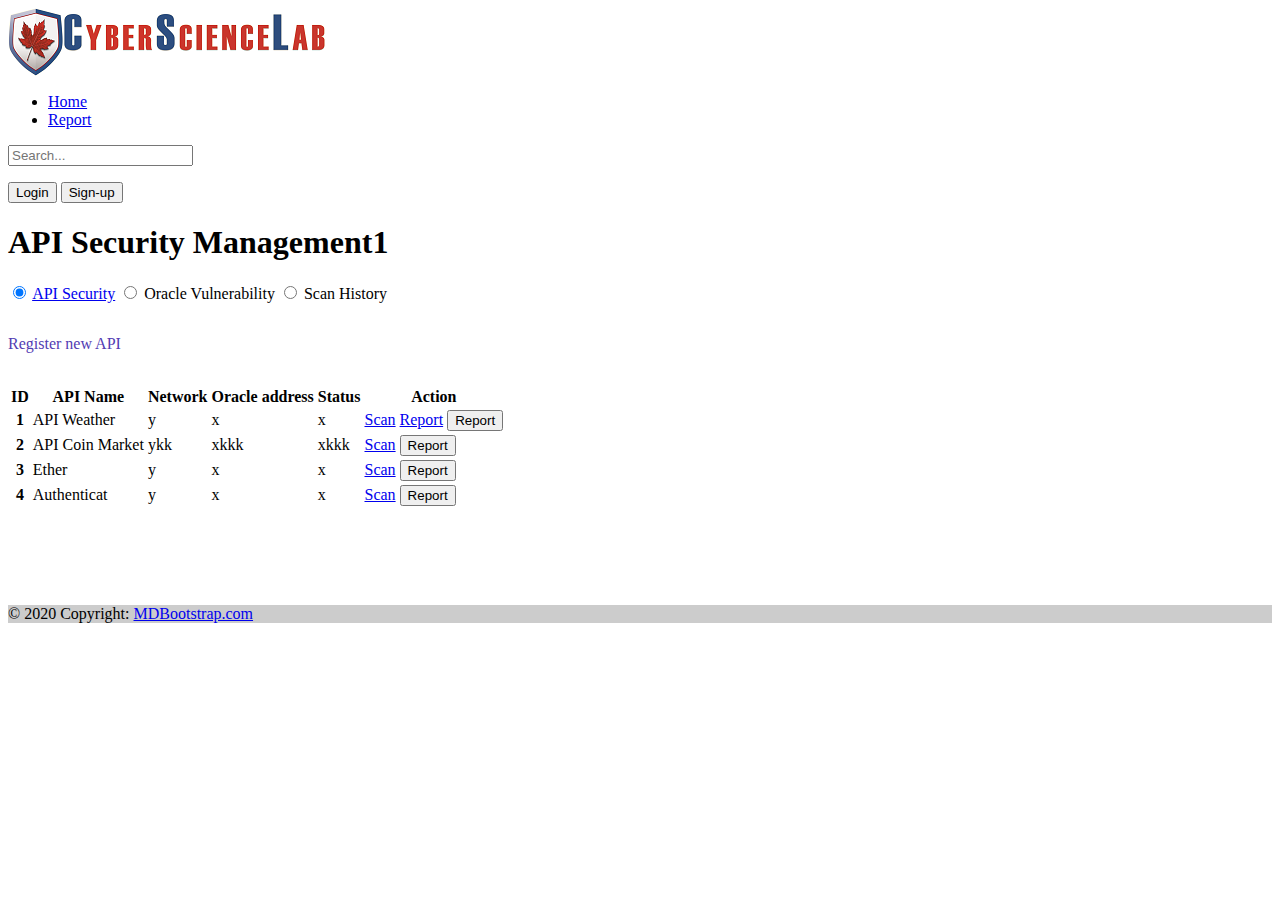
<file: index.html>
<html>

<head>
    <title>Abbas Security Dashboard</title>

    <link href="https://cdn.jsdelivr.net/npm/bootstrap@5.0.2/dist/css/bootstrap.min.css" rel="stylesheet"
        integrity="sha384-EVSTQN3/azprG1Anm3QDgpJLIm9Nao0Yz1ztcQTwFspd3yD65VohhpuuCOmLASjC" crossorigin="anonymous">
    <script src="https://cdn.jsdelivr.net/npm/bootstrap@5.0.2/dist/js/bootstrap.bundle.min.js"
        integrity="sha384-MrcW6ZMFYlzcLA8Nl+NtUVF0sA7MsXsP1UyJoMp4YLEuNSfAP+JcXn/tWtIaxVXM"
        crossorigin="anonymous"></script>
</head>




<body>
    <header class="p-3 bg-dark text-white">
        <div class="container">
            <div class="d-flex flex-wrap align-items-center justify-content-center justify-content-lg-start">
                <a href="/" class="d-flex align-items-center mb-2 mb-lg-0 text-white text-decoration-none">
                    <!-- <svg class="bi me-2" width="40" height="32" role="img" aria-label="Bootstrap"><use xlink:href="#bootstrap"></use></svg> -->
                    <img src="/images/Logo.png" />
                </a>

                <ul class="nav col-12 col-lg-auto me-lg-auto mb-2 justify-content-center mb-md-0">
                    <li><a href="/index.html" class="nav-link px-2 text-secondary">Home</a></li>
                    <li><a href="./result.html" class="nav-link px-2 text-white">Report</a></li>
                </ul>

                <form class="col-12 col-lg-auto mb-3 mb-lg-0 me-lg-3">
                    <input type="search" class="form-control form-control-dark" placeholder="Search..."
                        aria-label="Search">
                </form>

                <div class="text-end">
                    <button type="button" class="btn btn-outline-light me-2">Login</button>
                    <button type="button" class="btn btn-warning">Sign-up</button>
                </div>
            </div>
        </div>
    </header>
    <main class="container">
        <h1 class="row my-5">
            <div class="text-center">
                API Security Management1
            </div>
        </h1>
        <div class="btn-group" role="group" aria-label="Basic radio toggle button group">
            <input type="radio" class="btn-check" name="btnradio" id="btnradio1" autocomplete="off" checked>
            <a href="/index.html" class="btn btn-outline-primary" for="btnradio1">API Security</a>

            <input type="radio" class="btn-check" name="btnradio" id="btnradio2" autocomplete="off">
            <label class="btn btn-outline-primary" for="btnradio2">Oracle Vulnerability</label>

            <input type="radio" class="btn-check" name="btnradio" id="btnradio3" autocomplete="off">
            <label class="btn btn-outline-primary" for="btnradio3">Scan History</label>
        </div>

        <div style="padding: 0 7em 2em 0"> </div>

        <div class="text-first" ; style="padding: 0 7em 2em 0; color:rgb(82, 60, 179)">
            <a class="btn btn-primary">Register new API</a>


        </div>


        <div class="row">
            <table class="col-12 table table-bordered table-striped">
                <thead>
                    <tr>
                        <th class="text-center" scope="col">ID</th>
                        <th class="text-center" scope="col">API Name</th>
                        <th class="text-center" scope="col">Network</th>
                        <th class="text-center" scope="col">Oracle address</th>
                        <th class="text-center" scope="col">Status</th>
                        <th class="text-center" scope="col">Action</th>
                    </tr>
                </thead>
                <tbody>
                    <tr>
                        <th class="text-center" scope="row">1</th>
                        <td class="text-center">API Weather</td>
                        <td class="text-center">y</td>
                        <td class="text-center">x</td>
                        <td class="text-center">x</td>
                        <td class="text-center">
                            <a class="btn btn-sm btn-danger" href="./result.html" target="_self">Scan</a>
                            <a class="btn btn-sm btn-warning" href="./report.html" target="_self">Report</a>                            
                            <button class="btn btn-sm btn-success">Report</button>
                        </td>
                    </tr>
                    <tr>
                        <th class="text-center" ;scope="row">2</th>
                        <td class="text-center">API Coin Market</td>
                        <td class="text-center"> ykk </td>
                        <td class="text-center">xkkk</td>
                        <td class="text-center">xkkk</td>
                        <td class="text-center">
                            <a class="btn btn-sm btn-danger" href="./result.html" target="_self">Scan</a>
                            <button class="btn btn-sm btn-success">Report</button>
                        </td>
                    </tr>
                    <tr>
                        <th class="text-center" ; scope="row">3</th>
                        <td class="text-center">Ether</td>
                        <td class="text-center">y</td>
                        <td class="text-center">x</td>
                        <td class="text-center">x</td>
                        <td class="text-center">
                            <a class="btn btn-sm btn-danger" href="./result.html" target="_self">Scan</a>
                            <button class="btn btn-sm btn-success">Report</button>
                        </td>
                    </tr>
                    <tr>
                        <th class="text-center" ;scope="row">4</th>
                        <td class="text-center">Authenticat</td>
                        <td class="text-center"> y </td>
                        <td class="text-center">x</td>
                        <td class="text-center">x</td>
                        <td class="text-center">
                            <a class="btn btn-sm btn-danger" href="./result.html" target="_self">Scan</a>
                            <button class="btn btn-sm btn-success">Report</button>
                        </td>
                    </tr>
                </tbody>
            </table>
        </div>
    </main>

    <div style="padding: 0 7em 2em 0"> </div>
    <div style="padding: 0 7em 2em 0"> </div>
    <div style="padding: 0 7em 2em 0"> </div>

    <footer class="bg-light text-center">

        <!-- Copyright -->
        <div class="text-center p-3" style="background-color: rgba(0, 0, 0, 0.2);">
            © 2020 Copyright:
            <a class="text-dark" href="https://mdbootstrap.com/">MDBootstrap.com</a>
        </div>
        <!-- Copyright -->
    </footer>

</body>

</html>
</file>
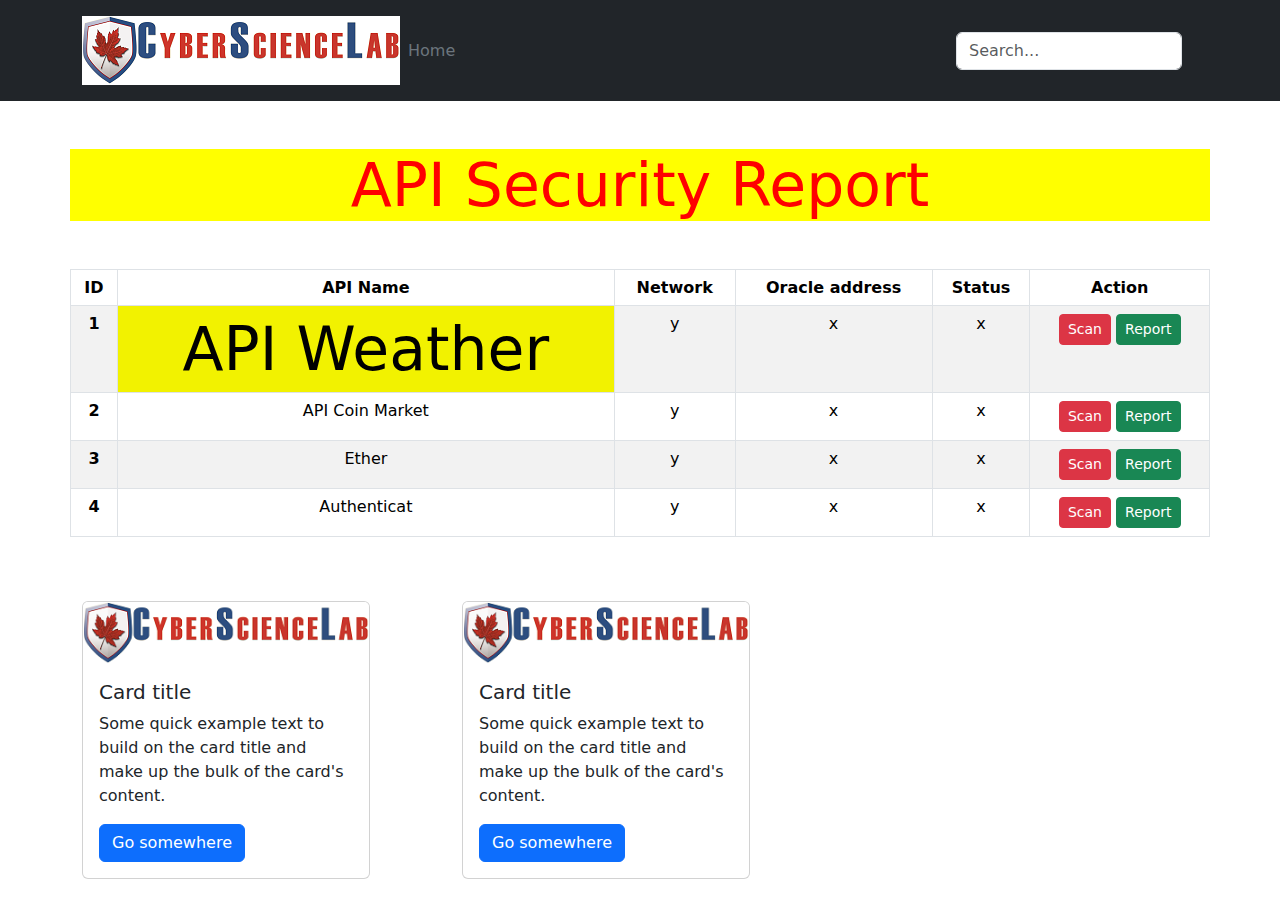
<file: report.html>
<html>

<head>
    <title>Abbas Security Dashboard</title>

    
    
    <link href="https://cdn.jsdelivr.net/npm/bootstrap@5.0.2/dist/css/bootstrap.min.css" rel="stylesheet">
    <script src="https://cdn.jsdelivr.net/npm/bootstrap@5.0.2/dist/js/bootstrap.bundle.min.js"></script>





    <link href="./style.css" rel="stylesheet">
    <script src="./code.js"></script>

</head>

<body>
    <header class="p-3 bg-dark text-white">
        <div class="container">
            <div class="d-flex flex-wrap align-items-center justify-content-center justify-content-lg-start">
                <a href="./" class="d-flex align-items-center mb-2 mb-lg-0 text-white text-decoration-none">
                    <!-- <svg class="bi me-2" width="40" height="32" role="img" aria-label="Bootstrap"><use xlink:href="#bootstrap"></use></svg> -->
                    <img src="/images/Logo.png" />
                </a>


                <ul class="nav col-12 col-lg-auto me-lg-auto mb-2 justify-content-center mb-md-0">
                    <li><a href="./index.html" class="nav-link px-2 text-secondary">Home</a></li>

                </ul>

                <form class="col-12 col-lg-auto mb-3 mb-lg-0 me-lg-3">
                    <input type="search" class="form-control form-control-dark" placeholder="Search..."
                        aria-label="Search">
                </form>

                <!--  <div class="text-end">
                    <button type="button" class="btn btn-outline-light me-2">Login</button>
                    <button type="button" class="btn btn-warning">Sign-up</button>
                </div>-->
            </div>
        </div>
    </header>

    <main class="container">
        
        <h1 class="row my-5 titr">
            <div class="text-center">
                API Security Report
            </div>
        </h1>

        <!--     <div class= "text-first"; style="padding: 0 7em 2em 0; color:rgb(82, 60, 179)">
                <a class="btn btn-primary" >Register new API</a>
                

        </div> -->



        <div class="row">
            <table class="col-12 table table-bordered table-striped">
                <thead>
                    <tr>
                        <th class="text-center" ; scope="col">ID</th>
                        <th class="text-center" ;scope="col">API Name</th>
                        <th class="text-center" ;scope="col">Network</th>
                        <th class="text-center" ;scope="col">Oracle address</th>
                        <th class="text-center" ;scope="col">Status</th>
                        <th class="text-center" ;scope="col">Action</th>

                    </tr>
                </thead>
                <tbody>
                    <tr>
                        <th class="text-center" ;scope="row">1</th>
                        <td class="text-center titr" >API Weather</td>
                        <td class="text-center"> y </td>
                        <td class="text-center">x</td>
                        <td class="text-center">x</td>
                        <td class="text-center">
                            <a class="btn btn-sm btn-danger" href="./result.html" target="_self">Scan</a>
                            <a class="btn btn-sm btn-success" onclick="saySalam(6,9)" >Report</a>
                        </td>
                    </tr>
                    <tr>
                        <th class="text-center" ;scope="row">2</th>
                        <td class="text-center">API Coin Market</td>
                        <td class="text-center"> y </td>
                        <td class="text-center">x</td>
                        <td class="text-center">x</td>
                        <td class="text-center">
                            <a class="btn btn-sm btn-danger" href="./result.html" target="_self">Scan</a>
                            <button class="btn btn-sm btn-success" onclick="saySalam('khooobi')">Report</button>
                        </td>
                    </tr>
                    <tr>
                        <th class="text-center" ; scope="row">3</th>
                        <td class="text-center">Ether</td>
                        <td class="text-center"> y </td>
                        <td class="text-center">x</td>
                        <td class="text-center">x</td>
                        <td class="text-center">
                            <a class="btn btn-sm btn-danger" href="./result.html" target="_self">Scan</a>
                            <button class="btn btn-sm btn-success">Report</button>
                        </td>
                    </tr>
                    <tr>
                        <th class="text-center" ;scope="row">4</th>
                        <td class="text-center">Authenticat</td>
                        <td class="text-center"> y </td>
                        <td class="text-center">x</td>
                        <td class="text-center">x</td>
                        <td class="text-center">
                            <a class="btn btn-sm btn-danger" href="./result.html" target="_self">Scan</a>
                            <button class="btn btn-sm btn-success">Report</button>
                        </td>
                    </tr>
                </tbody>
            </table>
        </div>

        <div class="row mt-5">

            <div class="col-4">
                <div class="card" style="width: 18rem;">
                    <img src="./images/Logo.png" class="card-img-top" alt="...">
                    <div class="card-body">
                        <h5 class="card-title">Card title</h5>
                        <p class="card-text">Some quick example text to build on the card title and make up the bulk of
                            the card's content.</p>
                        <a href="#" class="btn btn-primary">Go somewhere</a>
                    </div>
                </div>
            </div>

            <div class="col-4">
                <div class="card" style="width: 18rem;">
                    <img src="./images/Logo.png" class="card-img-top" alt="...">
                    <div class="card-body">
                        <h5 class="card-title">Card title</h5>
                        <p class="card-text">Some quick example text to build on the card title and make up the bulk of
                            the card's content.</p>
                        <a href="#" class="btn btn-primary">Go somewhere</a>
                    </div>
                </div>
            </div>





        </div>
    </main>
    <footer></footer>
</body>

</html>
</file>
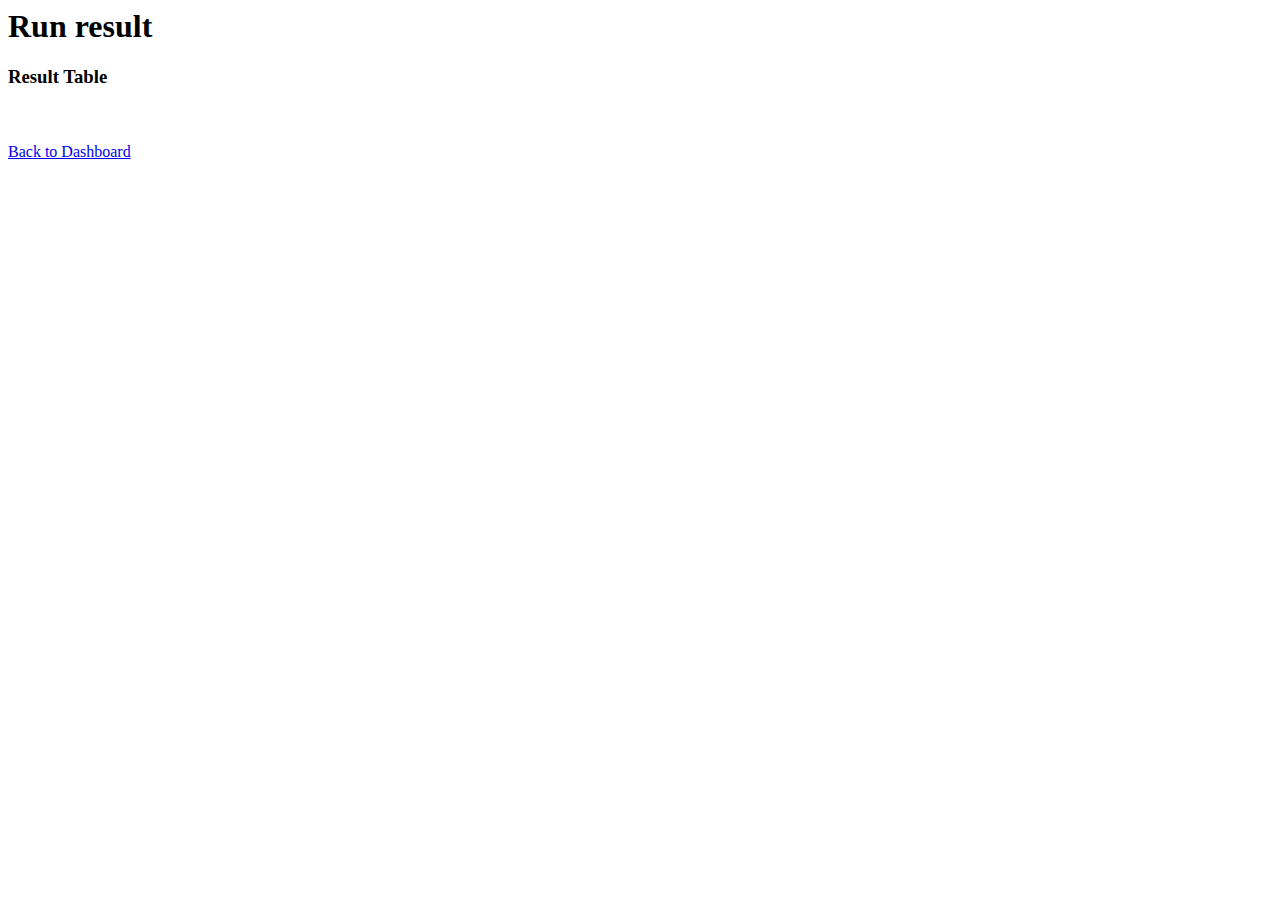
<file: result.html>
<html lang="en">
<head>
    <title>Abbas Security Dashboard</title>

    <link href="https://cdn.jsdelivr.net/npm/bootstrap@5.0.2/dist/css/bootstrap.min.css" rel="stylesheet"
        integrity="sha384-EVSTQN3/azprG1Anm3QDgpJLIm9Nao0Yz1ztcQTwFspd3yD65VohhpuuCOmLASjC" crossorigin="anonymous">
    <script src="https://cdn.jsdelivr.net/npm/bootstrap@5.0.2/dist/js/bootstrap.bundle.min.js"
        integrity="sha384-MrcW6ZMFYlzcLA8Nl+NtUVF0sA7MsXsP1UyJoMp4YLEuNSfAP+JcXn/tWtIaxVXM"
        crossorigin="anonymous"></script>
</head>
    <body>
        <header class="container my-5">
            <h1 class="text-center">Run result</h1>
        </header>
        <main class="text-center">
            <h3>Result Table</h3>
            <br /><br />
            <a class="btn btn-sm btn-secondary" href="./index.html" target="_self">Back to Dashboard</a>
        </main>
    </body>
</html>
</file>
<file: style.css>
.titr {
    background-color: yellow !important;
    color: red;
    font-size: 60px;
}
</file>
